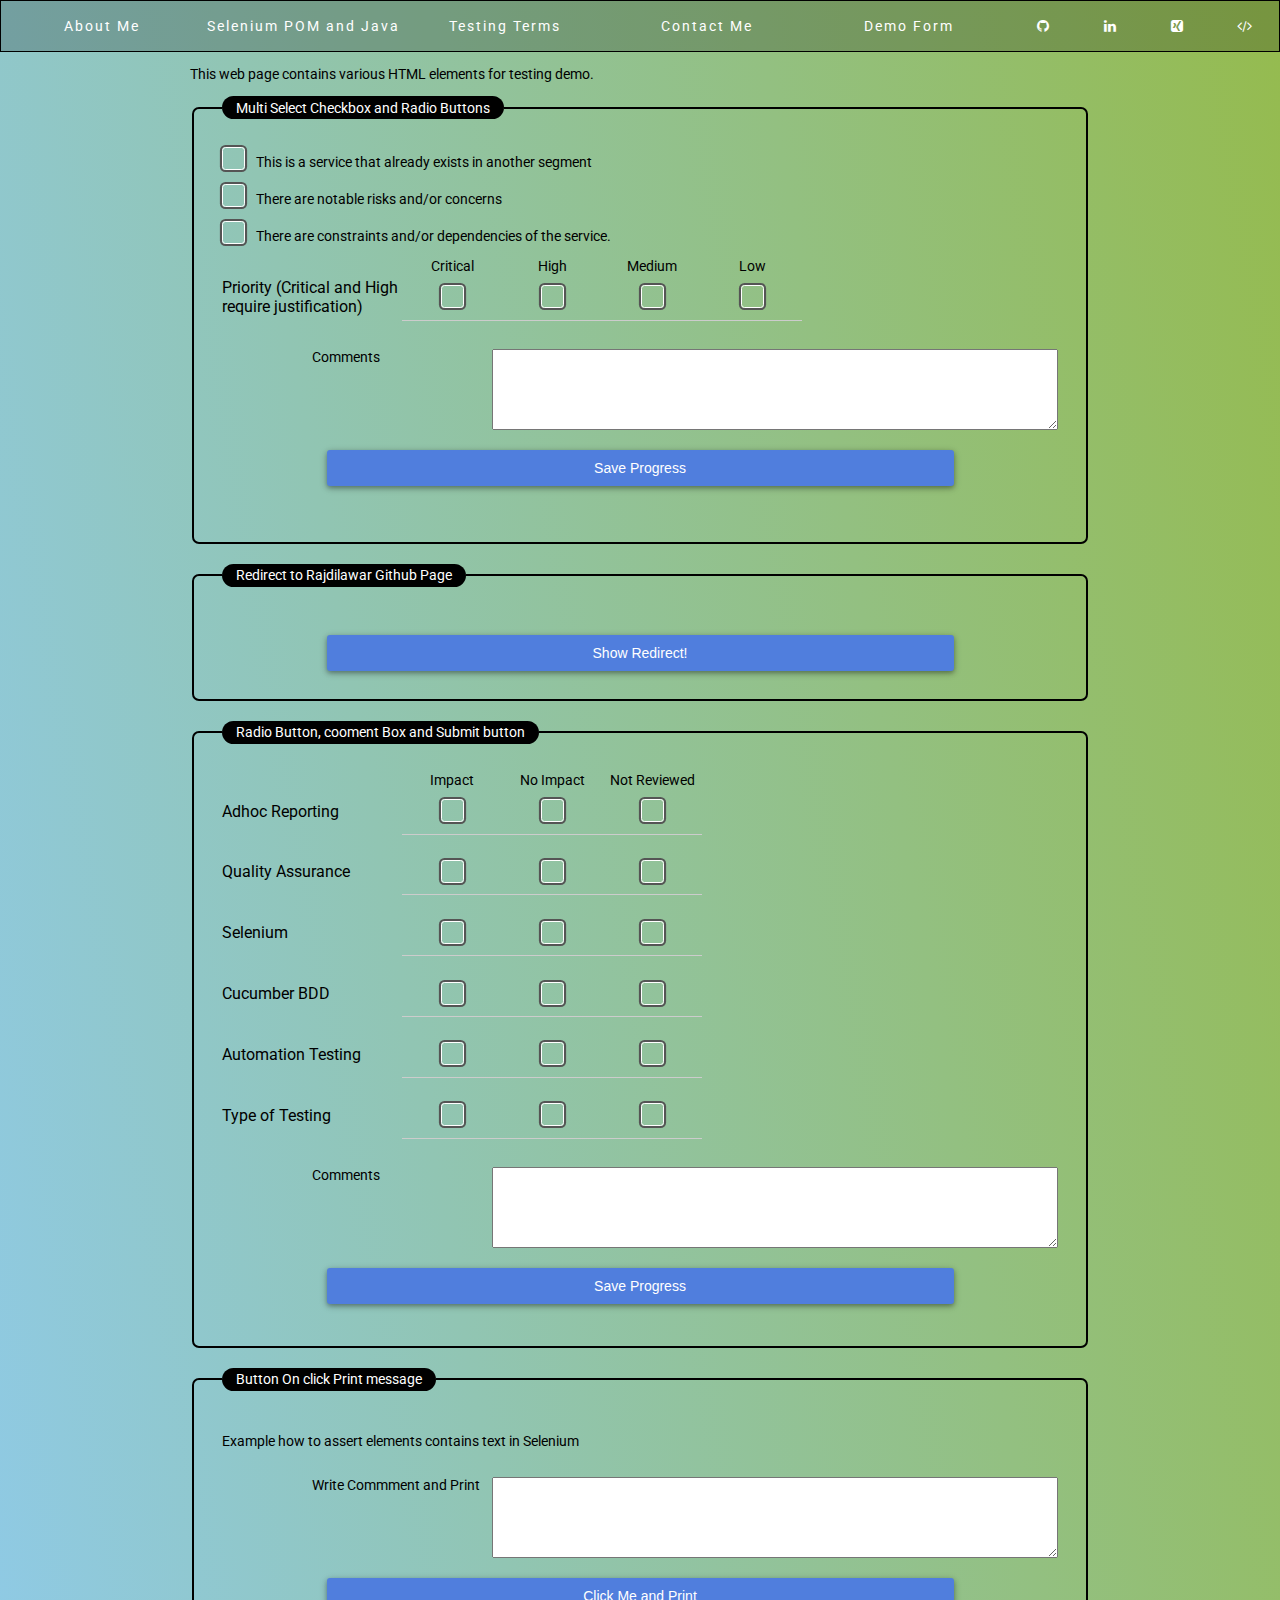
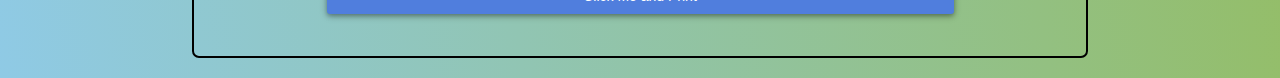
<file: index.html>
<!DOCTYPE html>
<html>

<head>
  <script src="https://ajax.googleapis.com/ajax/libs/jquery/3.5.1/jquery.min.js"></script>
  <title>Rajdilawar Demo Project</title>
  <link rel="stylesheet" type="text/css" href="style/buttonStyle.css">
  <link rel="stylesheet" type="text/css" href="style/menuBarStyle.css">
  <link rel="stylesheet" type="text/css" href="https://maxcdn.bootstrapcdn.com/font-awesome/4.6.3/css/font-awesome.min.css">
  <script src="script/mainJavaScript.js"></script>

</head>
<body>
<div class = "mainwrapper">
  <div class="wrapper">
    <nav class="flex-nav">
      <a href="#" class="toggleNav"><i class="fa fa-bars" aria-hidden="true"></i> Menu</a>
      <ul>
        <li><a href="https://rajdilawar.github.io/rajdilawar/">About Me</a></li>
        <li><a href="https://rajdilawar.github.io/rajdilawar/code/">Selenium POM and Java</a></li>
        <li><a href="https://rajdilawar.github.io/rajdilawar/definitionsandterms/">Testing Terms</a></li>
        <li><a href="https://rajdilawar.github.io/rajdilawar/reachme/">Contact Me</a></li>
        <li><a href="formsFloatedLabel.html">Demo Form</a></li>
<!--        <li><a href="#">Sixth</a></li>-->
        <li class="social"><a href="https://github.com/rajdilawar/"><i class="fa fa-github"></i></a></li>
        <li class="social"><a href="https://www.linkedin.com/in/rajdilawar/"><i class="fa fa-linkedin"></i></a></li>
        <li class="social"><a href="https://www.xing.com/profile/RajdilawarSingh_Chandehok/cv"><i class="fa fa-xing-square"></i></a></li>
        <li class="social"><a href="#"><i class="fa fa-code"></i></a></li>

      </ul>
    </nav>
  </div>
  <div class="contentWrapper">


  <p>This web page contains various HTML elements for testing demo.</p>


  <fieldset>
    <legend>Multi Select Checkbox and Radio Buttons</legend>
    <div class="wrapper">
      <div class="grid-row">
        <label>
          <input type="checkbox" id="1CheckBox" value="impact" name="consult-sig-sme"> <span>This is a service that already exists in another segment</span>
        </label>
      </div>
      <div class="grid-row">
        <label>
          <input type="checkbox" id="2CheckBox" value="impact" name="consult-sig-sme"> <span>There are notable risks and/or concerns</span>
        </label>
      </div>
      <div class="grid-row">
        <label>
          <input type="checkbox" id="3CheckBox" value="impact" name="consult-sig-sme"> <span>There are constraints and/or dependencies of the service.</span>
        </label>
      </div>
      <div class="grid-header">
        <div class="header-item"></div>
        <div class="header-item" id="critical">
          <div>Critical</div>
        </div>
        <div class="header-item" id="hight">High</div>
        <div class="header-item" id="medium">Medium</div>
        <div class="header-item" id="low">Low</div>
      </div>
      <div class="grid-row">
        <div class="flex-item">Priority (Critical and High require justification)</div>
        <label class="flex-item">
          <input type="radio" value="critical" name="priority" id="criticalRadio"> <span></span>
        </label>
        <label class="flex-item">
          <input type="radio" value="high" name="priority" id="highRadio"> <span></span>
        </label>
        <label class="flex-item">
          <input type="radio" value="medium" name="priority" id="mediumRadio"> <span></span>
        </label>
        <label class="flex-item">
          <input type="radio" value="low" name="priority" id="lowRadio"> <span></span>
        </label>
      </div>

      <div class="sig-section-comments">
        <label>Comments</label>
        <textarea rows=5 name="commentPriority"></textarea>
      </div>
      <div>
        <button class="btn btn-save" name="buttonPriority" onclick="checkBoxOnClick()">Save Progress</button>
      </div>
      <p id="checkedText" style="text-align: center"></p>
  </fieldset>



    <fieldset>
      <legend>Redirect to Rajdilawar Github Page</legend>
      <div class="wrapper">
        <form>
          <button formaction="https://rajdilawar.github.io/rajdilawar/">Show Redirect!</button>
        </form>
      </div>
    </fieldset>

  <fieldset>
    <legend>Radio Button, cooment Box and Submit button</legend>
    <div class="wrapper" id="radiogroup1">
      <div class="grid-header">
        <div class="header-item"></div>
        <div class="header-item">
          <div>Impact</div>
        </div>
        <div class="header-item">No Impact</div>
        <div class="header-item">Not Reviewed</div>
      </div>

      <div class="grid-row">
        <div class="flex-item">Adhoc Reporting</div>
        <label class="flex-item">
          <input type="radio" value="impact" name="Adhoc Reporting"> <span></span>
        </label>
        <label class="flex-item">
          <input type="radio" value="no-impact" name="Adhoc Reporting"> <span></span>
        </label>
        <label class="flex-item">
          <input type="radio" value="not-reviewed" name="Adhoc Reporting"> <span></span>
        </label>
      </div>
      <div class="grid-row">
        <div class="flex-item">Quality Assurance</div>
        <label class="flex-item">
          <input type="radio" value="impact" name="Quality Assurance"> <span></span>
        </label>
        <label class="flex-item">
          <input type="radio" value="no-impact" name="Quality Assurance"> <span></span>
        </label>
        <label class="flex-item">
          <input type="radio" value="not-reviewed" name="Quality Assurance"> <span></span>
        </label>
      </div>
      <div class="grid-row">
        <div class="flex-item">Selenium</div>
        <label class="flex-item">
          <input type="radio" value="impact" name="Selenium"> <span></span>
        </label>
        <label class="flex-item">
          <input type="radio" value="no-impact" name="Selenium"> <span></span>
        </label>
        <label class="flex-item">
          <input type="radio" value="not-reviewed" name="Selenium"> <span></span>
        </label>
      </div>
      <div class="grid-row">
        <div class="flex-item">Cucumber BDD</div>
        <label class="flex-item">
          <input type="radio" value="impact" name="Cucumber BDD"> <span></span>
        </label>
        <label class="flex-item">
          <input type="radio" value="no-impact" name="Cucumber BDD"> <span></span>
        </label>
        <label class="flex-item">
          <input type="radio" value="not-reviewed" name="Cucumber BDD"> <span></span>
        </label>
      </div>
      <div class="grid-row">
        <div class="flex-item">Automation Testing</div>
        <label class="flex-item">
          <input type="radio" value="impact" name="Automation Testing"> <span></span>
        </label>
        <label class="flex-item">
          <input type="radio" value="no-impact" name="Automation Testing"> <span></span>
        </label>
        <label class="flex-item">
          <input type="radio" value="not-reviewed" name="Automation Testing"> <span></span>
        </label>
      </div>
      <div class="grid-row">
        <div class="flex-item">Type of Testing</div>
        <label class="flex-item">
          <input type="radio" value="impact" name="Type of Testing"> <span></span>
        </label>
        <label class="flex-item">
          <input type="radio" value="no-impact" name="Type of Testing"> <span></span>
        </label>
        <label class="flex-item">
          <input type="radio" value="not-reviewed" name="Type of Testing"> <span></span>
        </label>
      </div>
    </div>
    <div class="sig-section-comments">
      <label>Comments</label>
      <textarea rows=5></textarea>
    </div>
    <div>
      <button class="btn btn-save" onclick="radioBoxOnClick()">Save Progress</button>
    </div>
    <p id="radioButtonText" style="text-align: center"></p>

  </fieldset>



  <fieldset>
    <legend> Button On click Print message</legend>
    <div class="wrapper">
      <p>Example how to assert elements contains text in Selenium</p>


      <div class="sig-section-comments">
      <label>Write Commment and Print</label>
      <textarea rows=5 id="myText"></textarea>



      </div>
    <div>
      <button class="btn btn-save" onclick="onClickButtonDisplayText()">Click Me and Print</button>
      <p id="myTextToPrint" style="text-align: center"></p>
    </div>

  </fieldset>

</div>
</div>


</body>
</html>
</file>
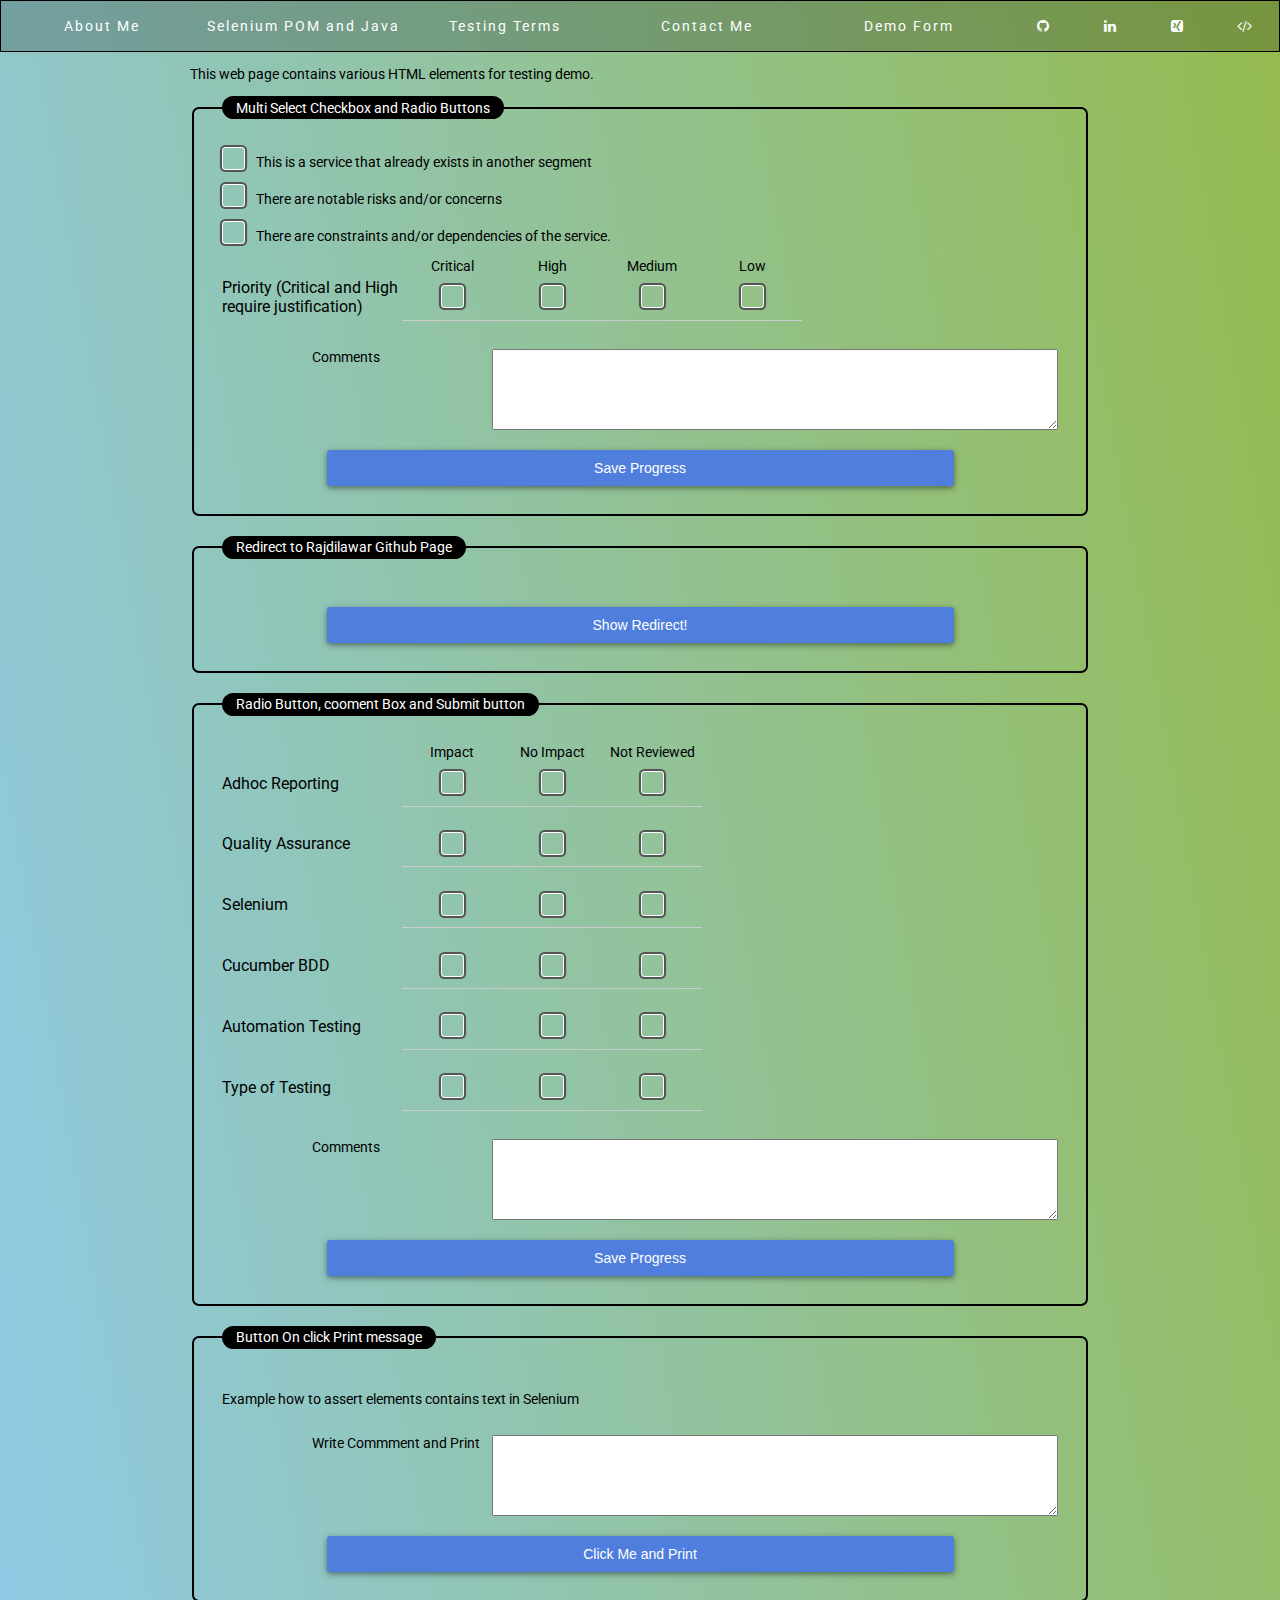
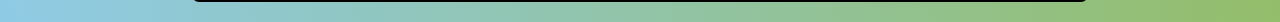
<file: html/index.html>
<!DOCTYPE html>
<html>

<head>

  <title>Rajdilawar Demo Project</title>
  <link rel="stylesheet" type="text/css" href="../style/buttonStyle.css">
  <link rel="stylesheet" type="text/css" href="../style/menuBarStyle.css">
  <link rel="stylesheet" type="text/css" href="https://maxcdn.bootstrapcdn.com/font-awesome/4.6.3/css/font-awesome.min.css">
  <script src="../script/mainJavaScript.js"></script>
  <script src="https://ajax.googleapis.com/ajax/libs/jquery/1.11.2/jquery.min.js"></script>



</head>
<body>
<div class = "mainwrapper">
  <div class="wrapper">
    <nav class="flex-nav">
      <a href="#" class="toggleNav"><i class="fa fa-bars" aria-hidden="true"></i> Menu</a>
      <ul>
        <li><a href="https://rajdilawar.github.io/rajdilawar/">About Me</a></li>
        <li><a href="https://rajdilawar.github.io/rajdilawar/code/">Selenium POM and Java</a></li>
        <li><a href="https://rajdilawar.github.io/rajdilawar/definitionsandterms/">Testing Terms</a></li>
        <li><a href="https://rajdilawar.github.io/rajdilawar/reachme/">Contact Me</a></li>
        <li><a href="../html/formsFloatedLabel.html">Demo Form</a></li>
<!--        <li><a href="#">Sixth</a></li>-->
        <li class="social"><a href="https://github.com/rajdilawar/"><i class="fa fa-github"></i></a></li>
        <li class="social"><a href="https://www.linkedin.com/in/rajdilawar/"><i class="fa fa-linkedin"></i></a></li>
        <li class="social"><a href="https://www.xing.com/profile/RajdilawarSingh_Chandehok/cv"><i class="fa fa-xing-square"></i></a></li>
        <li class="social"><a href="#"><i class="fa fa-code"></i></a></li>

      </ul>
    </nav>
  </div>
  <div class="contentWrapper">


  <p>This web page contains various HTML elements for testing demo.</p>


  <fieldset>
    <legend>Multi Select Checkbox and Radio Buttons</legend>
    <div class="wrapper">
      <div class="grid-row">
        <label>
          <input type="checkbox" id="1CheckBox" value="impact" name="consult-sig-sme"> <span>This is a service that already exists in another segment</span>
        </label>
      </div>
      <div class="grid-row">
        <label>
          <input type="checkbox" id="2CheckBox" value="impact" name="consult-sig-sme"> <span>There are notable risks and/or concerns</span>
        </label>
      </div>
      <div class="grid-row">
        <label>
          <input type="checkbox" id="3CheckBox" value="impact" name="consult-sig-sme"> <span>There are constraints and/or dependencies of the service.</span>
        </label>
      </div>
      <div class="grid-header">
        <div class="header-item"></div>
        <div class="header-item" id="critical">
          <div>Critical</div>
        </div>
        <div class="header-item" id="hight">High</div>
        <div class="header-item" id="medium">Medium</div>
        <div class="header-item" id="low">Low</div>
      </div>
      <div class="grid-row">
        <div class="flex-item">Priority (Critical and High require justification)</div>
        <label class="flex-item">
          <input type="radio" value="critical" name="priority" id="criticalRadio"> <span></span>
        </label>
        <label class="flex-item">
          <input type="radio" value="high" name="priority" id="highRadio"> <span></span>
        </label>
        <label class="flex-item">
          <input type="radio" value="medium" name="priority" id="mediumRadio"> <span></span>
        </label>
        <label class="flex-item">
          <input type="radio" value="low" name="priority" id="lowRadio"> <span></span>
        </label>
      </div>

      <div class="sig-section-comments">
        <label>Comments</label>
        <textarea rows=5 name="commentPriority"></textarea>
      </div>
      <div>
        <button class="btn btn-save" name="buttonPriority" onclick="checkBoxOnClick()">Save Progress</button>
      </div>
  </fieldset>



    <fieldset>
      <legend>Redirect to Rajdilawar Github Page</legend>
      <div class="wrapper">
        <form>
          <button formaction="https://rajdilawar.github.io/rajdilawar/">Show Redirect!</button>
        </form>
      </div>
    </fieldset>

  <fieldset>
    <legend>Radio Button, cooment Box and Submit button</legend>
    <div class="wrapper">
      <div class="grid-header">
        <div class="header-item"></div>
        <div class="header-item">
          <div>Impact</div>
        </div>
        <div class="header-item">No Impact</div>
        <div class="header-item">Not Reviewed</div>
      </div>

      <div class="grid-row">
        <div class="flex-item">Adhoc Reporting</div>
        <label class="flex-item">
          <input type="radio" value="impact" name="adhoc-reporting"> <span></span>
        </label>
        <label class="flex-item">
          <input type="radio" value="no-impact" name="adhoc-reporting"> <span></span>
        </label>
        <label class="flex-item">
          <input type="radio" value="not-reviewed" name="adhoc-reporting"> <span></span>
        </label>
      </div>
      <div class="grid-row">
        <div class="flex-item">Quality Assurance</div>
        <label class="flex-item">
          <input type="radio" value="impact" name="art"> <span></span>
        </label>
        <label class="flex-item">
          <input type="radio" value="no-impact" name="art"> <span></span>
        </label>
        <label class="flex-item">
          <input type="radio" value="not-reviewed" name="art"> <span></span>
        </label>
      </div>
      <div class="grid-row">
        <div class="flex-item">Selenium</div>
        <label class="flex-item">
          <input type="radio" value="impact" name="xtrac"> <span></span>
        </label>
        <label class="flex-item">
          <input type="radio" value="no-impact" name="xtrac"> <span></span>
        </label>
        <label class="flex-item">
          <input type="radio" value="not-reviewed" name="xtrac"> <span></span>
        </label>
      </div>
      <div class="grid-row">
        <div class="flex-item">Cucumber BDD</div>
        <label class="flex-item">
          <input type="radio" value="impact" name="xtrac-reporting"> <span></span>
        </label>
        <label class="flex-item">
          <input type="radio" value="no-impact" name="xtrac-reporting"> <span></span>
        </label>
        <label class="flex-item">
          <input type="radio" value="not-reviewed" name="xtrac-reporting"> <span></span>
        </label>
      </div>
      <div class="grid-row">
        <div class="flex-item">Automation Testing</div>
        <label class="flex-item">
          <input type="radio" value="impact" name="xtrac-routing"> <span></span>
        </label>
        <label class="flex-item">
          <input type="radio" value="no-impact" name="xtrac-routing"> <span></span>
        </label>
        <label class="flex-item">
          <input type="radio" value="not-reviewed" name="xtrac-routing"> <span></span>
        </label>
      </div>
      <div class="grid-row">
        <div class="flex-item">Type of Testing</div>
        <label class="flex-item">
          <input type="radio" value="impact" name="xtrac-splits"> <span></span>
        </label>
        <label class="flex-item">
          <input type="radio" value="no-impact" name="xtrac-splits"> <span></span>
        </label>
        <label class="flex-item">
          <input type="radio" value="not-reviewed" name="xtrac-splits"> <span></span>
        </label>
      </div>
    </div>
    <div class="sig-section-comments">
      <label>Comments</label>
      <textarea rows=5></textarea>
    </div>
    <div>
      <button class="btn btn-save">Save Progress</button>
    </div>

  </fieldset>



  <fieldset>
    <legend> Button On click Print message</legend>
    <div class="wrapper">
      <p>Example how to assert elements contains text in Selenium</p>


      <div class="sig-section-comments">
      <label>Write Commment and Print</label>
      <textarea rows=5 id="myText"></textarea>

        <p id="myTextToPrint"></p>
        <p></p>
      </div>
    <div>
      <button class="btn btn-save" onclick="onClickButtonDisplayText()">Click Me and Print</button>
    </div>

  </fieldset>

</div>
</div>


</body>
</html>
</file>
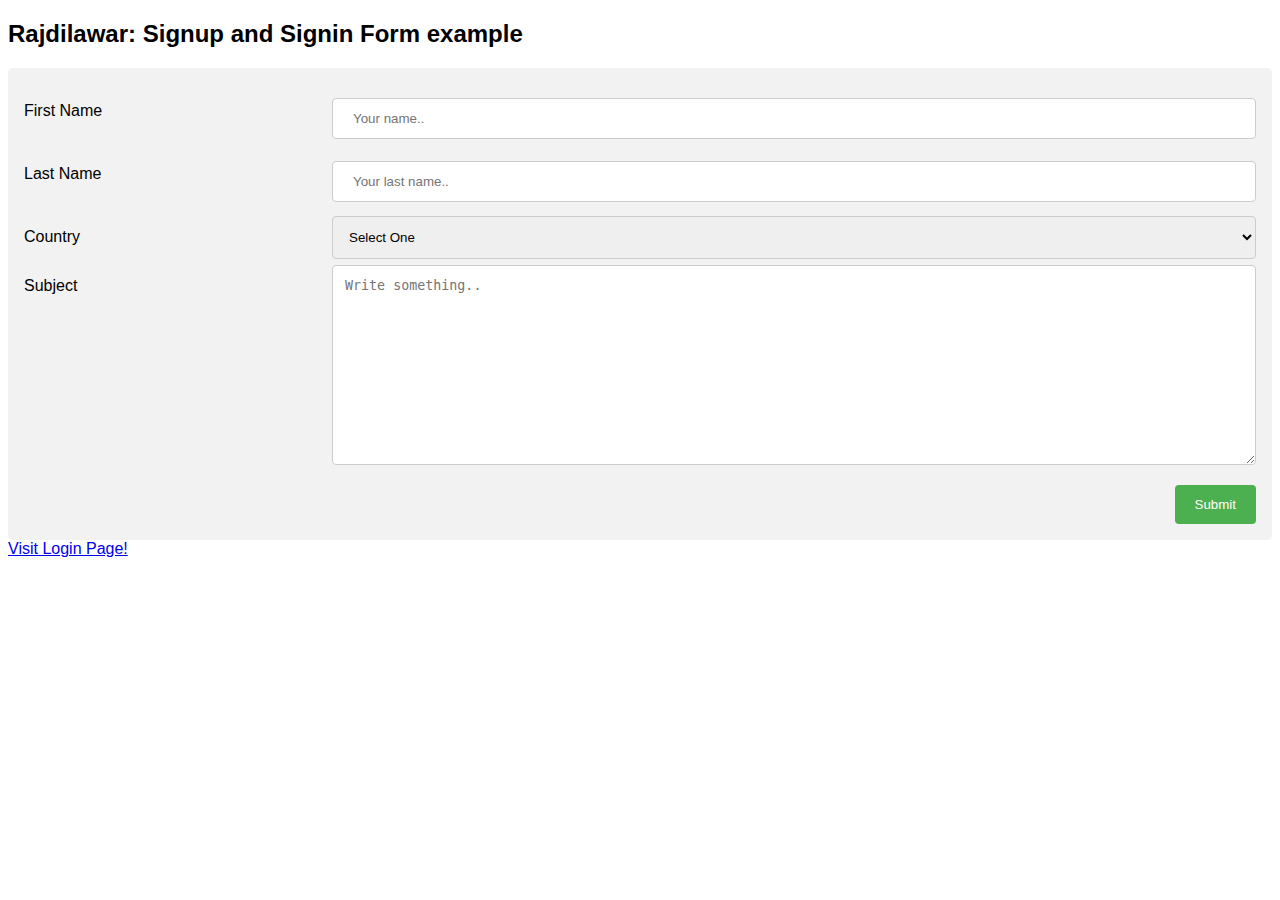
<file: formsFloatedLabel.html>
<!DOCTYPE html>
<html lang="en">
<header>
    <script src="https://ajax.googleapis.com/ajax/libs/jquery/3.5.1/jquery.min.js"></script>
    <title>Rajdilawar Demo Form</title>
    <link rel="stylesheet" type="text/css" href="style/formStyle.css">
    <script src="script/mainJavaScript.js"></script>
</header>

<body>
<h2>Rajdilawar: Signup and Signin Form example</h2>

<div class="container">
    <form>
        <div class="row">
            <div class="col-25">
                <label for="fname">First Name</label>
            </div>
            <div class="col-75">
                <input type="text" id="fname" name="firstname" placeholder="Your name.." required>
            </div>
        </div>
        <div class="row">
            <div class="col-25">
                <label for="lname">Last Name</label>
            </div>
            <div class="col-75">
                <input type="text" id="lname" name="lastname" placeholder="Your last name.." required>
            </div>
        </div>
        <div class="row">
            <div class="col-25">
                <label for="country">Country</label>
            </div>
            <div class="col-75">
                <select id="country" name="country" required>
                    <option value="Afghanistan">Afghanistan</option>
                    <option value="Albania">Albania</option>
                    <option value="Algeria">Algeria</option>
                    <option value="American Samoa">American Samoa</option>
                    <option value="Andorra">Andorra</option>
                    <option value="Angola">Angola</option>
                    <option value="Anguilla">Anguilla</option>
                    <option value="Antartica">Antarctica</option>
                    <option value="Antigua and Barbuda">Antigua and Barbuda</option>
                    <option value="Argentina">Argentina</option>
                    <option value="Armenia">Armenia</option>
                    <option value="Aruba">Aruba</option>
                    <option value="Australia">Australia</option>
                    <option value="Austria">Austria</option>
                    <option value="Azerbaijan">Azerbaijan</option>
                    <option value="Bahamas">Bahamas</option>
                    <option value="Bahrain">Bahrain</option>
                    <option value="Bangladesh">Bangladesh</option>
                    <option value="Barbados">Barbados</option>
                    <option value="Belarus">Belarus</option>
                    <option value="Belgium">Belgium</option>
                    <option value="Belize">Belize</option>
                    <option value="Benin">Benin</option>
                    <option value="Bermuda">Bermuda</option>
                    <option value="Bhutan">Bhutan</option>
                    <option value="Bolivia">Bolivia</option>
                    <option value="Bosnia and Herzegowina">Bosnia and Herzegowina</option>
                    <option value="Botswana">Botswana</option>
                    <option value="Bouvet Island">Bouvet Island</option>
                    <option value="Brazil">Brazil</option>
                    <option value="British Indian Ocean Territory">British Indian Ocean Territory</option>
                    <option value="Brunei Darussalam">Brunei Darussalam</option>
                    <option value="Bulgaria">Bulgaria</option>
                    <option value="Burkina Faso">Burkina Faso</option>
                    <option value="Burundi">Burundi</option>
                    <option value="Cambodia">Cambodia</option>
                    <option value="Cameroon">Cameroon</option>
                    <option value="Canada">Canada</option>
                    <option value="Cape Verde">Cape Verde</option>
                    <option value="Cayman Islands">Cayman Islands</option>
                    <option value="Central African Republic">Central African Republic</option>
                    <option value="Chad">Chad</option>
                    <option value="Chile">Chile</option>
                    <option value="China">China</option>
                    <option value="Christmas Island">Christmas Island</option>
                    <option value="Cocos Islands">Cocos (Keeling) Islands</option>
                    <option value="Colombia">Colombia</option>
                    <option value="Comoros">Comoros</option>
                    <option value="Congo">Congo</option>
                    <option value="Congo">Congo, the Democratic Republic of the</option>
                    <option value="Cook Islands">Cook Islands</option>
                    <option value="Costa Rica">Costa Rica</option>
                    <option value="Cota D'Ivoire">Cote d'Ivoire</option>
                    <option value="Croatia">Croatia (Hrvatska)</option>
                    <option value="Cuba">Cuba</option>
                    <option value="Cyprus">Cyprus</option>
                    <option value="Czech Republic">Czech Republic</option>
                    <option value="Denmark">Denmark</option>
                    <option value="Djibouti">Djibouti</option>
                    <option value="Dominica">Dominica</option>
                    <option value="Dominican Republic">Dominican Republic</option>
                    <option value="East Timor">East Timor</option>
                    <option value="Ecuador">Ecuador</option>
                    <option value="Egypt">Egypt</option>
                    <option value="El Salvador">El Salvador</option>
                    <option value="Equatorial Guinea">Equatorial Guinea</option>
                    <option value="Eritrea">Eritrea</option>
                    <option value="Estonia">Estonia</option>
                    <option value="Ethiopia">Ethiopia</option>
                    <option value="Falkland Islands">Falkland Islands (Malvinas)</option>
                    <option value="Faroe Islands">Faroe Islands</option>
                    <option value="Fiji">Fiji</option>
                    <option value="Finland">Finland</option>
                    <option value="France">France</option>
                    <option value="France Metropolitan">France, Metropolitan</option>
                    <option value="French Guiana">French Guiana</option>
                    <option value="French Polynesia">French Polynesia</option>
                    <option value="French Southern Territories">French Southern Territories</option>
                    <option value="Gabon">Gabon</option>
                    <option value="Gambia">Gambia</option>
                    <option value="Georgia">Georgia</option>
                    <option value="Germany">Germany</option>
                    <option value="Ghana">Ghana</option>
                    <option value="Gibraltar">Gibraltar</option>
                    <option value="Greece">Greece</option>
                    <option value="Greenland">Greenland</option>
                    <option value="Grenada">Grenada</option>
                    <option value="Guadeloupe">Guadeloupe</option>
                    <option value="Guam">Guam</option>
                    <option value="Guatemala">Guatemala</option>
                    <option value="Guinea">Guinea</option>
                    <option value="Guinea-Bissau">Guinea-Bissau</option>
                    <option value="Guyana">Guyana</option>
                    <option value="Haiti">Haiti</option>
                    <option value="Heard and McDonald Islands">Heard and Mc Donald Islands</option>
                    <option value="Holy See">Holy See (Vatican City State)</option>
                    <option value="Honduras">Honduras</option>
                    <option value="Hong Kong">Hong Kong</option>
                    <option value="Hungary">Hungary</option>
                    <option value="Iceland">Iceland</option>
                    <option value="India">India</option>
                    <option value="Indonesia">Indonesia</option>
                    <option value="Iran">Iran (Islamic Republic of)</option>
                    <option value="Iraq">Iraq</option>
                    <option value="Ireland">Ireland</option>
                    <option value="Israel">Israel</option>
                    <option value="Italy">Italy</option>
                    <option value="Jamaica">Jamaica</option>
                    <option value="Japan">Japan</option>
                    <option value="Jordan">Jordan</option>
                    <option value="Kazakhstan">Kazakhstan</option>
                    <option value="Kenya">Kenya</option>
                    <option value="Kiribati">Kiribati</option>
                    <option value="Democratic People's Republic of Korea">Korea, Democratic People's Republic of</option>
                    <option value="Korea">Korea, Republic of</option>
                    <option value="Kuwait">Kuwait</option>
                    <option value="Kyrgyzstan">Kyrgyzstan</option>
                    <option value="Lao">Lao People's Democratic Republic</option>
                    <option value="Latvia">Latvia</option>
                    <option value="Lebanon">Lebanon</option>
                    <option value="Lesotho">Lesotho</option>
                    <option value="Liberia">Liberia</option>
                    <option value="Libyan Arab Jamahiriya">Libyan Arab Jamahiriya</option>
                    <option value="Liechtenstein">Liechtenstein</option>
                    <option value="Lithuania">Lithuania</option>
                    <option value="Luxembourg">Luxembourg</option>
                    <option value="Macau">Macau</option>
                    <option value="Macedonia">Macedonia, The Former Yugoslav Republic of</option>
                    <option value="Madagascar">Madagascar</option>
                    <option value="Malawi">Malawi</option>
                    <option value="Malaysia">Malaysia</option>
                    <option value="Maldives">Maldives</option>
                    <option value="Mali">Mali</option>
                    <option value="Malta">Malta</option>
                    <option value="Marshall Islands">Marshall Islands</option>
                    <option value="Martinique">Martinique</option>
                    <option value="Mauritania">Mauritania</option>
                    <option value="Mauritius">Mauritius</option>
                    <option value="Mayotte">Mayotte</option>
                    <option value="Mexico">Mexico</option>
                    <option value="Micronesia">Micronesia, Federated States of</option>
                    <option value="Moldova">Moldova, Republic of</option>
                    <option value="Monaco">Monaco</option>
                    <option value="Mongolia">Mongolia</option>
                    <option value="Montserrat">Montserrat</option>
                    <option value="Morocco">Morocco</option>
                    <option value="Mozambique">Mozambique</option>
                    <option value="Myanmar">Myanmar</option>
                    <option value="Namibia">Namibia</option>
                    <option value="Nauru">Nauru</option>
                    <option value="Nepal">Nepal</option>
                    <option value="Netherlands">Netherlands</option>
                    <option value="Netherlands Antilles">Netherlands Antilles</option>
                    <option value="New Caledonia">New Caledonia</option>
                    <option value="New Zealand">New Zealand</option>
                    <option value="Nicaragua">Nicaragua</option>
                    <option value="Niger">Niger</option>
                    <option value="Nigeria">Nigeria</option>
                    <option value="Niue">Niue</option>
                    <option value="Norfolk Island">Norfolk Island</option>
                    <option value="Northern Mariana Islands">Northern Mariana Islands</option>
                    <option value="Norway">Norway</option>
                    <option value="Oman">Oman</option>
                    <option value="Pakistan">Pakistan</option>
                    <option value="Palau">Palau</option>
                    <option value="Panama">Panama</option>
                    <option value="Papua New Guinea">Papua New Guinea</option>
                    <option value="Paraguay">Paraguay</option>
                    <option value="Peru">Peru</option>
                    <option value="Philippines">Philippines</option>
                    <option value="Pitcairn">Pitcairn</option>
                    <option value="Poland">Poland</option>
                    <option value="Portugal">Portugal</option>
                    <option value="Puerto Rico">Puerto Rico</option>
                    <option value="Qatar">Qatar</option>
                    <option value="Reunion">Reunion</option>
                    <option value="Romania">Romania</option>
                    <option value="Russia">Russian Federation</option>
                    <option value="Rwanda">Rwanda</option>
                    <option value="Saint Kitts and Nevis">Saint Kitts and Nevis</option>
                    <option value="Saint LUCIA">Saint LUCIA</option>
                    <option value="Saint Vincent">Saint Vincent and the Grenadines</option>
                    <option value="Samoa">Samoa</option>
                    <option value="San Marino">San Marino</option>
                    <option value="Sao Tome and Principe">Sao Tome and Principe</option>
                    <option value="Saudi Arabia">Saudi Arabia</option>
                    <option value="Senegal">Senegal</option>
                    <option value="Seychelles">Seychelles</option>
                    <option value="Sierra">Sierra Leone</option>
                    <option value="Singapore">Singapore</option>
                    <option value="Slovakia">Slovakia (Slovak Republic)</option>
                    <option value="Slovenia">Slovenia</option>
                    <option value="Solomon Islands">Solomon Islands</option>
                    <option value="Somalia">Somalia</option>
                    <option value="South Africa">South Africa</option>
                    <option value="South Georgia">South Georgia and the South Sandwich Islands</option>
                    <option value="Span">Spain</option>
                    <option value="SriLanka">Sri Lanka</option>
                    <option value="St. Helena">St. Helena</option>
                    <option value="St. Pierre and Miguelon">St. Pierre and Miquelon</option>
                    <option value="Sudan">Sudan</option>
                    <option value="Suriname">Suriname</option>
                    <option value="Svalbard">Svalbard and Jan Mayen Islands</option>
                    <option value="Swaziland">Swaziland</option>
                    <option value="Sweden">Sweden</option>
                    <option value="Switzerland">Switzerland</option>
                    <option value="Syria">Syrian Arab Republic</option>
                    <option value="Taiwan">Taiwan, Province of China</option>
                    <option value="Tajikistan">Tajikistan</option>
                    <option value="Tanzania">Tanzania, United Republic of</option>
                    <option value="Thailand">Thailand</option>
                    <option value="Togo">Togo</option>
                    <option value="Tokelau">Tokelau</option>
                    <option value="Tonga">Tonga</option>
                    <option value="Trinidad and Tobago">Trinidad and Tobago</option>
                    <option value="Tunisia">Tunisia</option>
                    <option value="Turkey">Turkey</option>
                    <option value="Turkmenistan">Turkmenistan</option>
                    <option value="Turks and Caicos">Turks and Caicos Islands</option>
                    <option value="Tuvalu">Tuvalu</option>
                    <option value="Uganda">Uganda</option>
                    <option value="Ukraine">Ukraine</option>
                    <option value="United Arab Emirates">United Arab Emirates</option>
                    <option value="United Kingdom">United Kingdom</option>
                    <option value="United States">United States</option>
                    <option value="United States Minor Outlying Islands">United States Minor Outlying Islands</option>
                    <option value="Uruguay">Uruguay</option>
                    <option value="Uzbekistan">Uzbekistan</option>
                    <option value="Vanuatu">Vanuatu</option>
                    <option value="Venezuela">Venezuela</option>
                    <option value="Vietnam">Viet Nam</option>
                    <option value="Virgin Islands (British)">Virgin Islands (British)</option>
                    <option value="Virgin Islands (U.S)">Virgin Islands (U.S.)</option>
                    <option value="Wallis and Futana Islands">Wallis and Futuna Islands</option>
                    <option value="Western Sahara">Western Sahara</option>
                    <option value="Yemen">Yemen</option>
                    <option value="Serbia">Serbia</option>
                    <option value="Zambia">Zambia</option>
                    <option value="Zimbabwe">Zimbabwe</option>
                    <option value="" selected>Select One</option>

                </select>
            </div>
        </div>
        <div class="row">
            <div class="col-25">
                <label for="subject">Subject</label>
            </div>
            <div class="col-75">
                <textarea id="subject" name="subject" placeholder="Write something.." style="height:200px"></textarea>
            </div>
        </div>
        <div class="row">
            <input type="submit" value="Submit" onclick="displaySignupInfo(); return false">
            <p id="displaySomething"></p>
            <p></p>


        </div>
    </form>
</div>


<span><a href="loginPage.html">Visit Login Page!</a></span>


<!--<label for="date">Enter date:</label>-->
<!--<input type="date" id="date"/>-->

<!--<label for="datetime">Enter date & time:</label>-->
<!--<input type="datetime-local" id="datetime"/>-->

<!--<label for="month">Enter month:</label>-->
<!--<input type="month" id="month"/>-->

<!--<label for="search">Search for:</label>-->
<!--<input type="search" id="search"/>-->

<!--<label for="tel">Enter Phone:</label>-->
<!--<input type="tel" id="tel">-->


</body>
</html>
</file>
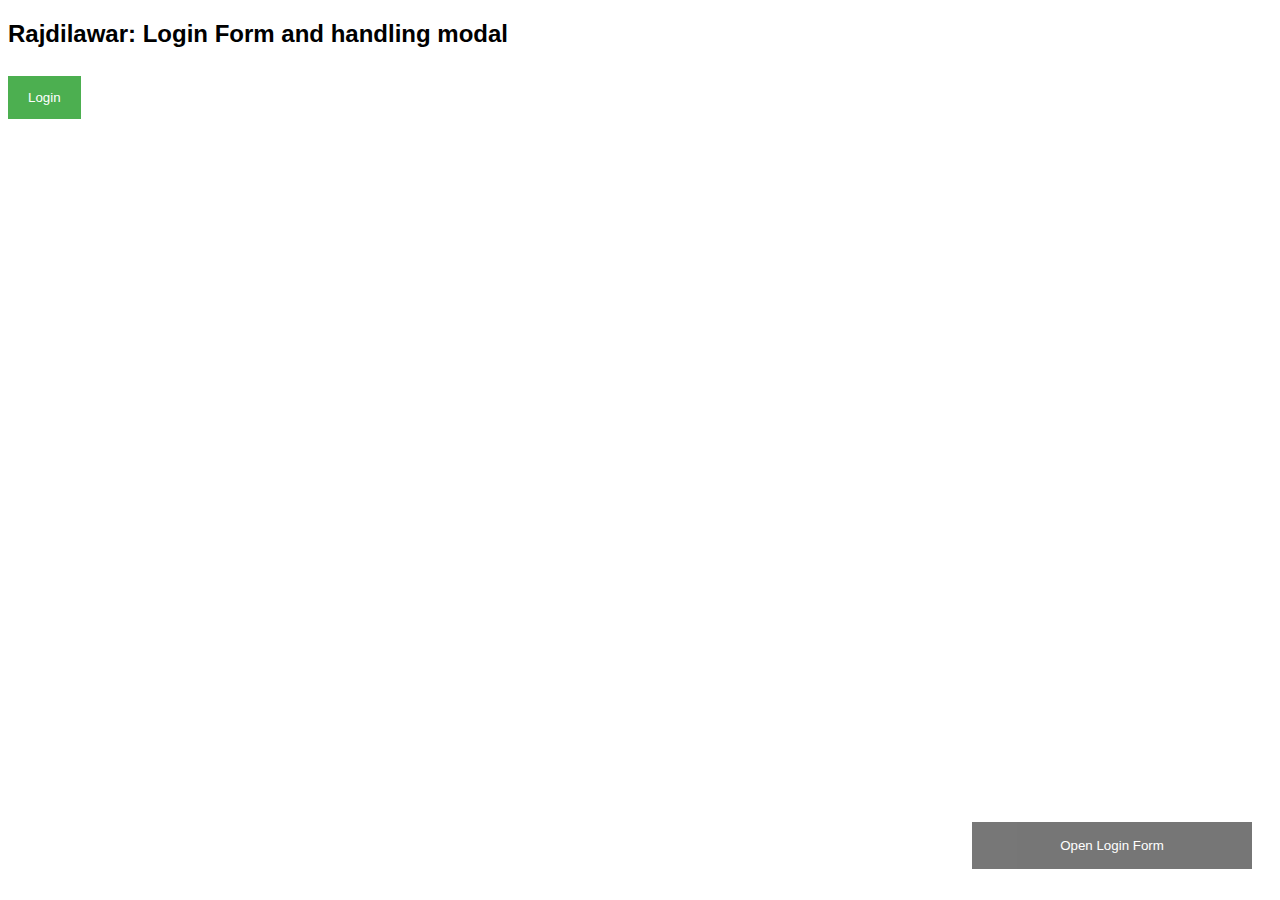
<file: loginPage.html>
<!DOCTYPE html>
<html lang="en">
<title>Rajdilawar Demo Form</title>
<head>
    <meta charset="UTF-8">
    <title>Rajdilawar: Example Login Page</title>
    <script src="https://ajax.googleapis.com/ajax/libs/jquery/3.5.1/jquery.min.js"></script>
    <link rel="stylesheet" type="text/css" href="style/formStyle.css">
    <script src="script/mainJavaScript.js"></script>
</head>
<body>
<h2>Rajdilawar: Login Form and handling modal</h2>

<!--Another form-->

<button class="open-button" onclick="openForm()">Open Login Form</button>

<div class="form-popup" id="myForm">
    <form class="form-container">
        <h1>Login</h1>

        <label for="email"><b>Email</b></label>
        <input type="text" placeholder="Enter Email" name="email" required>

        <label for="psw"><b>Password</b></label>
        <input type="password" placeholder="Enter Password" name="psw" required>

        <button type="submit" class="btn">Login</button>
        <button type="button" class="btn cancel" onclick="closeForm()">Close</button>
    </form>
</div>

<button onclick="document.getElementById('id01').style.display='block'" style="width:auto;">Login</button>

<div id="id01" class="modal">

    <form class="modal-content animate">
        <div class="imgcontainer">
            <span onclick="document.getElementById('id01').style.display='none'" class="close" title="Close Modal">&times;</span>
<!--            <img src="img_avatar2.png" alt="Avatar" class="avatar">-->
        </div>

        <div class="container">
            <label for="uname"><b>Username</b></label>
            <input type="text" placeholder="Enter Username" name="uname" required>

            <label for="psw"><b>Password</b></label>
            <input type="password" placeholder="Enter Password" name="psw" required>

            <button type="submit" onclick="window.location ='formsFloatedLabel.html'>Login </button>

            <input type="checkbox" checked="checked" name="remember"> Login and Remember me
        </div>

        <div class="container" style="background-color:#f1f1f1">
            <button type="button" onclick="document.getElementById('id01').style.display='none'" class="cancelbtn">Cancel</button>
            <span class="psw">Forgot <a href="formsFloatedLabel.html">password?</a></span>
        </div>
    </form>
</div>

</body>
</html>
</file>
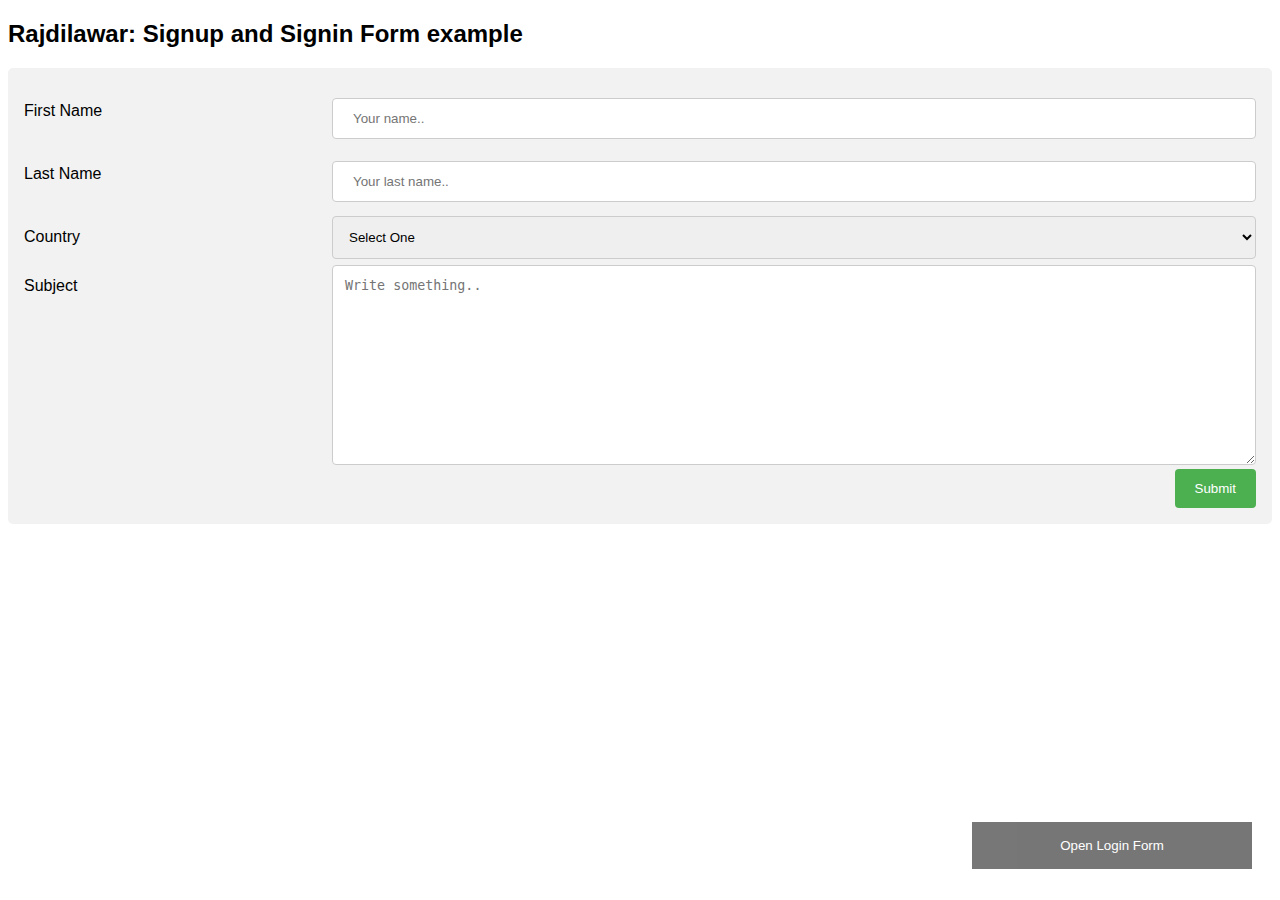
<file: html/formsFloatedLabel.html>
<!DOCTYPE html>
<html lang="en">
<header>
    <title>Rajdilawar Demo Form</title>
    <link rel="stylesheet" type="text/css" href="../style/formStyle.css">
    <script src="../script/mainJavaScript.js"></script>
</header>

<body>
<h2>Rajdilawar: Signup and Signin Form example</h2>

<div class="container">
    <form>
        <div class="row">
            <div class="col-25">
                <label for="fname">First Name</label>
            </div>
            <div class="col-75">
                <input type="text" id="fname" name="firstname" placeholder="Your name.." required>
            </div>
        </div>
        <div class="row">
            <div class="col-25">
                <label for="lname">Last Name</label>
            </div>
            <div class="col-75">
                <input type="text" id="lname" name="lastname" placeholder="Your last name.." required>
            </div>
        </div>
        <div class="row">
            <div class="col-25">
                <label for="country">Country</label>
            </div>
            <div class="col-75">
                <select id="country" name="country" required>
                    <option value="Afghanistan">Afghanistan</option>
                    <option value="Albania">Albania</option>
                    <option value="Algeria">Algeria</option>
                    <option value="American Samoa">American Samoa</option>
                    <option value="Andorra">Andorra</option>
                    <option value="Angola">Angola</option>
                    <option value="Anguilla">Anguilla</option>
                    <option value="Antartica">Antarctica</option>
                    <option value="Antigua and Barbuda">Antigua and Barbuda</option>
                    <option value="Argentina">Argentina</option>
                    <option value="Armenia">Armenia</option>
                    <option value="Aruba">Aruba</option>
                    <option value="Australia">Australia</option>
                    <option value="Austria">Austria</option>
                    <option value="Azerbaijan">Azerbaijan</option>
                    <option value="Bahamas">Bahamas</option>
                    <option value="Bahrain">Bahrain</option>
                    <option value="Bangladesh">Bangladesh</option>
                    <option value="Barbados">Barbados</option>
                    <option value="Belarus">Belarus</option>
                    <option value="Belgium">Belgium</option>
                    <option value="Belize">Belize</option>
                    <option value="Benin">Benin</option>
                    <option value="Bermuda">Bermuda</option>
                    <option value="Bhutan">Bhutan</option>
                    <option value="Bolivia">Bolivia</option>
                    <option value="Bosnia and Herzegowina">Bosnia and Herzegowina</option>
                    <option value="Botswana">Botswana</option>
                    <option value="Bouvet Island">Bouvet Island</option>
                    <option value="Brazil">Brazil</option>
                    <option value="British Indian Ocean Territory">British Indian Ocean Territory</option>
                    <option value="Brunei Darussalam">Brunei Darussalam</option>
                    <option value="Bulgaria">Bulgaria</option>
                    <option value="Burkina Faso">Burkina Faso</option>
                    <option value="Burundi">Burundi</option>
                    <option value="Cambodia">Cambodia</option>
                    <option value="Cameroon">Cameroon</option>
                    <option value="Canada">Canada</option>
                    <option value="Cape Verde">Cape Verde</option>
                    <option value="Cayman Islands">Cayman Islands</option>
                    <option value="Central African Republic">Central African Republic</option>
                    <option value="Chad">Chad</option>
                    <option value="Chile">Chile</option>
                    <option value="China">China</option>
                    <option value="Christmas Island">Christmas Island</option>
                    <option value="Cocos Islands">Cocos (Keeling) Islands</option>
                    <option value="Colombia">Colombia</option>
                    <option value="Comoros">Comoros</option>
                    <option value="Congo">Congo</option>
                    <option value="Congo">Congo, the Democratic Republic of the</option>
                    <option value="Cook Islands">Cook Islands</option>
                    <option value="Costa Rica">Costa Rica</option>
                    <option value="Cota D'Ivoire">Cote d'Ivoire</option>
                    <option value="Croatia">Croatia (Hrvatska)</option>
                    <option value="Cuba">Cuba</option>
                    <option value="Cyprus">Cyprus</option>
                    <option value="Czech Republic">Czech Republic</option>
                    <option value="Denmark">Denmark</option>
                    <option value="Djibouti">Djibouti</option>
                    <option value="Dominica">Dominica</option>
                    <option value="Dominican Republic">Dominican Republic</option>
                    <option value="East Timor">East Timor</option>
                    <option value="Ecuador">Ecuador</option>
                    <option value="Egypt">Egypt</option>
                    <option value="El Salvador">El Salvador</option>
                    <option value="Equatorial Guinea">Equatorial Guinea</option>
                    <option value="Eritrea">Eritrea</option>
                    <option value="Estonia">Estonia</option>
                    <option value="Ethiopia">Ethiopia</option>
                    <option value="Falkland Islands">Falkland Islands (Malvinas)</option>
                    <option value="Faroe Islands">Faroe Islands</option>
                    <option value="Fiji">Fiji</option>
                    <option value="Finland">Finland</option>
                    <option value="France">France</option>
                    <option value="France Metropolitan">France, Metropolitan</option>
                    <option value="French Guiana">French Guiana</option>
                    <option value="French Polynesia">French Polynesia</option>
                    <option value="French Southern Territories">French Southern Territories</option>
                    <option value="Gabon">Gabon</option>
                    <option value="Gambia">Gambia</option>
                    <option value="Georgia">Georgia</option>
                    <option value="Germany">Germany</option>
                    <option value="Ghana">Ghana</option>
                    <option value="Gibraltar">Gibraltar</option>
                    <option value="Greece">Greece</option>
                    <option value="Greenland">Greenland</option>
                    <option value="Grenada">Grenada</option>
                    <option value="Guadeloupe">Guadeloupe</option>
                    <option value="Guam">Guam</option>
                    <option value="Guatemala">Guatemala</option>
                    <option value="Guinea">Guinea</option>
                    <option value="Guinea-Bissau">Guinea-Bissau</option>
                    <option value="Guyana">Guyana</option>
                    <option value="Haiti">Haiti</option>
                    <option value="Heard and McDonald Islands">Heard and Mc Donald Islands</option>
                    <option value="Holy See">Holy See (Vatican City State)</option>
                    <option value="Honduras">Honduras</option>
                    <option value="Hong Kong">Hong Kong</option>
                    <option value="Hungary">Hungary</option>
                    <option value="Iceland">Iceland</option>
                    <option value="India">India</option>
                    <option value="Indonesia">Indonesia</option>
                    <option value="Iran">Iran (Islamic Republic of)</option>
                    <option value="Iraq">Iraq</option>
                    <option value="Ireland">Ireland</option>
                    <option value="Israel">Israel</option>
                    <option value="Italy">Italy</option>
                    <option value="Jamaica">Jamaica</option>
                    <option value="Japan">Japan</option>
                    <option value="Jordan">Jordan</option>
                    <option value="Kazakhstan">Kazakhstan</option>
                    <option value="Kenya">Kenya</option>
                    <option value="Kiribati">Kiribati</option>
                    <option value="Democratic People's Republic of Korea">Korea, Democratic People's Republic of</option>
                    <option value="Korea">Korea, Republic of</option>
                    <option value="Kuwait">Kuwait</option>
                    <option value="Kyrgyzstan">Kyrgyzstan</option>
                    <option value="Lao">Lao People's Democratic Republic</option>
                    <option value="Latvia">Latvia</option>
                    <option value="Lebanon">Lebanon</option>
                    <option value="Lesotho">Lesotho</option>
                    <option value="Liberia">Liberia</option>
                    <option value="Libyan Arab Jamahiriya">Libyan Arab Jamahiriya</option>
                    <option value="Liechtenstein">Liechtenstein</option>
                    <option value="Lithuania">Lithuania</option>
                    <option value="Luxembourg">Luxembourg</option>
                    <option value="Macau">Macau</option>
                    <option value="Macedonia">Macedonia, The Former Yugoslav Republic of</option>
                    <option value="Madagascar">Madagascar</option>
                    <option value="Malawi">Malawi</option>
                    <option value="Malaysia">Malaysia</option>
                    <option value="Maldives">Maldives</option>
                    <option value="Mali">Mali</option>
                    <option value="Malta">Malta</option>
                    <option value="Marshall Islands">Marshall Islands</option>
                    <option value="Martinique">Martinique</option>
                    <option value="Mauritania">Mauritania</option>
                    <option value="Mauritius">Mauritius</option>
                    <option value="Mayotte">Mayotte</option>
                    <option value="Mexico">Mexico</option>
                    <option value="Micronesia">Micronesia, Federated States of</option>
                    <option value="Moldova">Moldova, Republic of</option>
                    <option value="Monaco">Monaco</option>
                    <option value="Mongolia">Mongolia</option>
                    <option value="Montserrat">Montserrat</option>
                    <option value="Morocco">Morocco</option>
                    <option value="Mozambique">Mozambique</option>
                    <option value="Myanmar">Myanmar</option>
                    <option value="Namibia">Namibia</option>
                    <option value="Nauru">Nauru</option>
                    <option value="Nepal">Nepal</option>
                    <option value="Netherlands">Netherlands</option>
                    <option value="Netherlands Antilles">Netherlands Antilles</option>
                    <option value="New Caledonia">New Caledonia</option>
                    <option value="New Zealand">New Zealand</option>
                    <option value="Nicaragua">Nicaragua</option>
                    <option value="Niger">Niger</option>
                    <option value="Nigeria">Nigeria</option>
                    <option value="Niue">Niue</option>
                    <option value="Norfolk Island">Norfolk Island</option>
                    <option value="Northern Mariana Islands">Northern Mariana Islands</option>
                    <option value="Norway">Norway</option>
                    <option value="Oman">Oman</option>
                    <option value="Pakistan">Pakistan</option>
                    <option value="Palau">Palau</option>
                    <option value="Panama">Panama</option>
                    <option value="Papua New Guinea">Papua New Guinea</option>
                    <option value="Paraguay">Paraguay</option>
                    <option value="Peru">Peru</option>
                    <option value="Philippines">Philippines</option>
                    <option value="Pitcairn">Pitcairn</option>
                    <option value="Poland">Poland</option>
                    <option value="Portugal">Portugal</option>
                    <option value="Puerto Rico">Puerto Rico</option>
                    <option value="Qatar">Qatar</option>
                    <option value="Reunion">Reunion</option>
                    <option value="Romania">Romania</option>
                    <option value="Russia">Russian Federation</option>
                    <option value="Rwanda">Rwanda</option>
                    <option value="Saint Kitts and Nevis">Saint Kitts and Nevis</option>
                    <option value="Saint LUCIA">Saint LUCIA</option>
                    <option value="Saint Vincent">Saint Vincent and the Grenadines</option>
                    <option value="Samoa">Samoa</option>
                    <option value="San Marino">San Marino</option>
                    <option value="Sao Tome and Principe">Sao Tome and Principe</option>
                    <option value="Saudi Arabia">Saudi Arabia</option>
                    <option value="Senegal">Senegal</option>
                    <option value="Seychelles">Seychelles</option>
                    <option value="Sierra">Sierra Leone</option>
                    <option value="Singapore">Singapore</option>
                    <option value="Slovakia">Slovakia (Slovak Republic)</option>
                    <option value="Slovenia">Slovenia</option>
                    <option value="Solomon Islands">Solomon Islands</option>
                    <option value="Somalia">Somalia</option>
                    <option value="South Africa">South Africa</option>
                    <option value="South Georgia">South Georgia and the South Sandwich Islands</option>
                    <option value="Span">Spain</option>
                    <option value="SriLanka">Sri Lanka</option>
                    <option value="St. Helena">St. Helena</option>
                    <option value="St. Pierre and Miguelon">St. Pierre and Miquelon</option>
                    <option value="Sudan">Sudan</option>
                    <option value="Suriname">Suriname</option>
                    <option value="Svalbard">Svalbard and Jan Mayen Islands</option>
                    <option value="Swaziland">Swaziland</option>
                    <option value="Sweden">Sweden</option>
                    <option value="Switzerland">Switzerland</option>
                    <option value="Syria">Syrian Arab Republic</option>
                    <option value="Taiwan">Taiwan, Province of China</option>
                    <option value="Tajikistan">Tajikistan</option>
                    <option value="Tanzania">Tanzania, United Republic of</option>
                    <option value="Thailand">Thailand</option>
                    <option value="Togo">Togo</option>
                    <option value="Tokelau">Tokelau</option>
                    <option value="Tonga">Tonga</option>
                    <option value="Trinidad and Tobago">Trinidad and Tobago</option>
                    <option value="Tunisia">Tunisia</option>
                    <option value="Turkey">Turkey</option>
                    <option value="Turkmenistan">Turkmenistan</option>
                    <option value="Turks and Caicos">Turks and Caicos Islands</option>
                    <option value="Tuvalu">Tuvalu</option>
                    <option value="Uganda">Uganda</option>
                    <option value="Ukraine">Ukraine</option>
                    <option value="United Arab Emirates">United Arab Emirates</option>
                    <option value="United Kingdom">United Kingdom</option>
                    <option value="United States">United States</option>
                    <option value="United States Minor Outlying Islands">United States Minor Outlying Islands</option>
                    <option value="Uruguay">Uruguay</option>
                    <option value="Uzbekistan">Uzbekistan</option>
                    <option value="Vanuatu">Vanuatu</option>
                    <option value="Venezuela">Venezuela</option>
                    <option value="Vietnam">Viet Nam</option>
                    <option value="Virgin Islands (British)">Virgin Islands (British)</option>
                    <option value="Virgin Islands (U.S)">Virgin Islands (U.S.)</option>
                    <option value="Wallis and Futana Islands">Wallis and Futuna Islands</option>
                    <option value="Western Sahara">Western Sahara</option>
                    <option value="Yemen">Yemen</option>
                    <option value="Serbia">Serbia</option>
                    <option value="Zambia">Zambia</option>
                    <option value="Zimbabwe">Zimbabwe</option>
                    <option value="" selected>Select One</option>

                </select>
            </div>
        </div>
        <div class="row">
            <div class="col-25">
                <label for="subject">Subject</label>
            </div>
            <div class="col-75">
                <textarea id="subject" name="subject" placeholder="Write something.." style="height:200px"></textarea>
            </div>
        </div>
        <div class="row">
            <input type="submit" value="Submit" onclick="displaySignupInfo()">

        </div>
    </form>
</div>


<!--Another form-->

<button class="open-button" onclick="openForm()">Open Login Form</button>

<div class="form-popup" id="myForm">
    <form class="form-container">
        <h1>Login</h1>

        <label for="email"><b>Email</b></label>
        <input type="text" placeholder="Enter Email" name="email" required>

        <label for="psw"><b>Password</b></label>
        <input type="password" placeholder="Enter Password" name="psw" required>

        <button type="submit" class="btn">Login</button>
        <button type="button" class="btn cancel" onclick="closeForm()">Close</button>
    </form>
</div>



</body>
</html>
</file>
<file: style/buttonStyle.css>
@import url(https://fonts.googleapis.com/css?family=Cabin:700);
@import url(https://fonts.googleapis.com/css?family=Roboto);

.wrapper {
    display:flex;
    flex-direction:column;
}
.grid-row {
    margin-bottom: 1em
}
.grid-row, .grid-header {
    display:flex;
    /*   flex: 1 0 auto; */
    /*   height: auto; */
}
.sig-section-comments{
    display: flex;
    margin-top:1em;
    justify-content: flex-end;
}
.sig-section-comments label{
    width:180px;
}
.sig-section-comments textarea {
    width:67%;
}
.grid-header {
    align-items: flex-end;
}
.header-item {
    width:100px;
    text-align:center;
    /*   border:1px solid transparent; */
}
.header-item:nth-child(1) {
    width:180px;
}
.subtitle {
    font-size: 0.7em;
}
.flex-item:before {
    content: '';
    padding-top:26%;
}
.flex-item {
    display:flex;
    /*   flex-basis:25%; */
    width:100px;
    border-bottom:1px solid #ccc;
    justify-content: center;
    align-items:center;
    /*   text-align:left; */
    font-size: 1em;
    font-weight:normal;
    color:#999;
}
.flex-item:nth-child(1) {
    border:none;
    font-size:1.15em;
    color:#000;
    width:180px;
    justify-content: left;
}
/* HTML5 Boilerplate accessible hidden styles */

[type="radio"], [type="checkbox"] {
    border: 0;
    clip: rect(0 0 0 0);
    height: 1px; margin: -1px;
    overflow: hidden;
    padding: 0;
    position: absolute;
    width: 1px;
}

/* One radio button per line */
label {
    /*display: block;*/
    cursor: pointer;
}

/* the basic, unchecked style */
[type="radio"] + span:before,
[type="checkbox"] + span:before{
    content: '';
    display: inline-block;
    width: 1.5em;
    height: 1.5em;
    vertical-align: -0.25em;
    border-radius:.25em;
    border: 0.125em solid #fff;
    box-shadow: 0 0 0 0.15em #555;
    transition: 0.5s ease all;
}
[type="checkbox"] + span:before {
    margin-right: 0.75em;
}

/* the checked style using the :checked pseudo class */
[type="radio"]:checked + span:before,
[type="checkbox"]:checked + span:before{
    background: green;
    box-shadow: 0 0 0 0.25em #666;
}

/* never forget focus styling */
[type="radio"]:focus span:after {
    content: '\0020\2190';
    font-size: 1.5em;
    line-height: 1;
    vertical-align: -0.125em;
}

/* Nothing to see here. */
body {
    font-size:14px;
    margin: 0 auto;

    font-family: Roboto, sans;
}
.mainwrapper{
    margin:0 auto;
    width:100%;
}
fieldset {
    font-size: 1em;
    border: 2px solid #000;
    padding: 2em;
    border-radius: 0.5em;
    margin-bottom: 20px;
}

legend {
    color: #fff;
    background: #000;
    padding: 0.25em 1em;
    border-radius: 1em;
}

button {
    background-color:#507EDD;
    border:none;
    padding:10px;
    margin-top: 20px;
    color:white;
    font-size:1em;
    width:75%;
    position:relative;
    left:12.5%;
    border-radius:3px;
    box-shadow: 0 2px 5px 0 rgba(0,0,0,0.36),0 2px 10px 0 rgba(0,0,0,0.12);
}
</file>
<file: style/menuBarStyle.css>
/*Basic css property*/
html{
    box-sizing: content-box;
}
body{
    background-image: linear-gradient(260deg, #95bb4f 0%, #8fcae5 100%);
    font-style: sans-serif;
}
.wrapper{
    max-width: 100%;
    margin: 0 auto;
    padding: 0px;
}
.contentWrapper{margin:0 auto;
max-width:900px;}
a{
    color: white;
    text-decoration: none;
    background: rgba(0,0,0,0.2);
    padding: 17px 0px;
    display: inline-block;
    width: 100%;
    letter-spacing: 2px;
    text-align: center;
    transition: all 1s;
}
a:hover{
    background: rgba(0,0,0,0.5);
}
.toggleNav {
    display: none;
}
.flex-nav ul{
    display: flex;
    border: 1px solid black;
    margin: 0;
    padding: 0;
    list-style:none;
}
.flex-nav li{
    flex: 3;
}
.flex-nav .social{
    flex: 1;
}
/*Responsive elements for different screens.*/

@media all and (max-width:900px){
    .flex-nav ul{
        flex-wrap: wrap;
    }
    .flex-nav li{
        flex: 1 1 50%;
    }
}
@media all and (max-width:500px){
    .flex-nav ul{
        flex-wrap: wrap;
    }
    .flex-nav li{
        flex: 1 1 100%;
    }
    .flex-nav .social{
        flex: 1 1 50%;
    }
    .toggleNav {
        display: block;
    }
    .flex-nav ul {
        display: none;
    }
    .flex-nav ul.open {
        display:flex;
    }
}
</file>
<file: style/formStyle.css>
* {
    box-sizing: border-box;
}

input[type=text], select, textarea {
    width: 100%;
    padding: 12px;
    border: 1px solid #ccc;
    border-radius: 4px;
    resize: vertical;
}

label {
    padding: 12px 12px 12px 0;
    display: inline-block;
}

input[type=submit] {
    background-color: #4CAF50;
    color: white;
    padding: 12px 20px;
    border: none;
    border-radius: 4px;
    cursor: pointer;
    float: right;
}

input[type=submit]:hover {
    background-color: #45a049;
}

.container {
    border-radius: 5px;
    background-color: #f2f2f2;
    padding: 20px;
}

.col-25 {
    float: left;
    width: 25%;
    margin-top: 6px;
}

.col-75 {
    float: left;
    width: 75%;
    margin-top: 6px;
}

/* Clear floats after the columns */
.row:after {
    content: "";
    display: table;
    clear: both;
}

/* Responsive layout - when the screen is less than 600px wide, make the two columns stack on top of each other instead of next to each other */
@media screen and (max-width: 600px) {
    .col-25, .col-75, input[type=submit] {
        width: 100%;
        margin-top: 0;
    }
}


/* Button used to open the contact form - fixed at the bottom of the page */
.open-button {
    background-color: #555;
    color: white;
    padding: 16px 20px;
    border: none;
    cursor: pointer;
    opacity: 0.8;
    position: absolute;
    bottom: 23px;
    right: 28px;
    width: 280px;
}

/* The popup form - hidden by default */
.form-popup {
    display: none;
    position: absolute;
    bottom: 0;
    right: 15px;
    border: 3px solid #f1f1f1;
    z-index: 9;
}

/* Add styles to the form container */
.form-container {
    max-width: 300px;
    padding: 10px;
    background-color: white;
}

/* Full-width input fields */
.form-container input[type=text], .form-container input[type=password] {
    width: 100%;
    padding: 15px;
    margin: 5px 0 22px 0;
    border: none;
    background: #f1f1f1;
}

/* When the inputs get focus, do something */
.form-container input[type=text]:focus, .form-container input[type=password]:focus {
    background-color: #ddd;
    outline: none;
}

/* Set a style for the submit/login button */
.form-container .btn {
    background-color: #4CAF50;
    color: white;
    padding: 16px 20px;
    border: none;
    cursor: pointer;
    width: 100%;
    margin-bottom:10px;
    opacity: 0.8;
}

/* Add a red background color to the cancel button */
.form-container .cancel {
    background-color: red;
}

/* Add some hover effects to buttons */
.form-container .btn:hover, .open-button:hover {
    opacity: 1;
}

body {font-family: Arial, Helvetica, sans-serif;}

/* Full-width input fields */
input[type=text], input[type=password] {
    width: 100%;
    padding: 12px 20px;
    margin: 8px 0;
    display: inline-block;
    border: 1px solid #ccc;
    box-sizing: border-box;
}

/* Set a style for all buttons */
button {
    background-color: #4CAF50;
    color: white;
    padding: 14px 20px;
    margin: 8px 0;
    border: none;
    cursor: pointer;
    width: 100%;
}

button:hover {
    opacity: 0.8;
}

/* Extra styles for the cancel button */
.cancelbtn {
    width: auto;
    padding: 10px 18px;
    background-color: #f44336;
}

/* Center the image and position the close button */
.imgcontainer {
    text-align: center;
    margin: 24px 0 12px 0;
    position: relative;
}

img.avatar {
    width: 40%;
    border-radius: 50%;
}

.container {
    padding: 16px;
}

span.psw {
    float: right;
    padding-top: 16px;
}

/* The Modal (background) */
.modal {
    display: none; /* Hidden by default */
    position: fixed; /* Stay in place */
    z-index: 1; /* Sit on top */
    left: 0;
    top: 0;
    width: 100%; /* Full width */
    height: 100%; /* Full height */
    overflow: auto; /* Enable scroll if needed */
    background-color: rgb(0,0,0); /* Fallback color */
    background-color: rgba(0,0,0,0.4); /* Black w/ opacity */
    padding-top: 60px;
}

/* Modal Content/Box */
.modal-content {
    background-color: #fefefe;
    margin: 5% auto 15% auto; /* 5% from the top, 15% from the bottom and centered */
    border: 1px solid #888;
    width: 80%; /* Could be more or less, depending on screen size */
}

/* The Close Button (x) */
.close {
    position: absolute;
    right: 25px;
    top: 0;
    color: #000;
    font-size: 35px;
    font-weight: bold;
}

.close:hover,
.close:focus {
    color: red;
    cursor: pointer;
}

/* Add Zoom Animation */
.animate {
    -webkit-animation: animatezoom 0.6s;
    animation: animatezoom 0.6s
}

@-webkit-keyframes animatezoom {
    from {-webkit-transform: scale(0)}
    to {-webkit-transform: scale(1)}
}

@keyframes animatezoom {
    from {transform: scale(0)}
    to {transform: scale(1)}
}

/* Change styles for span and cancel button on extra small screens */
@media screen and (max-width: 300px) {
    span.psw {
        display: block;
        float: none;
    }
    .cancelbtn {
        width: 100%;
    }
}
</file>
